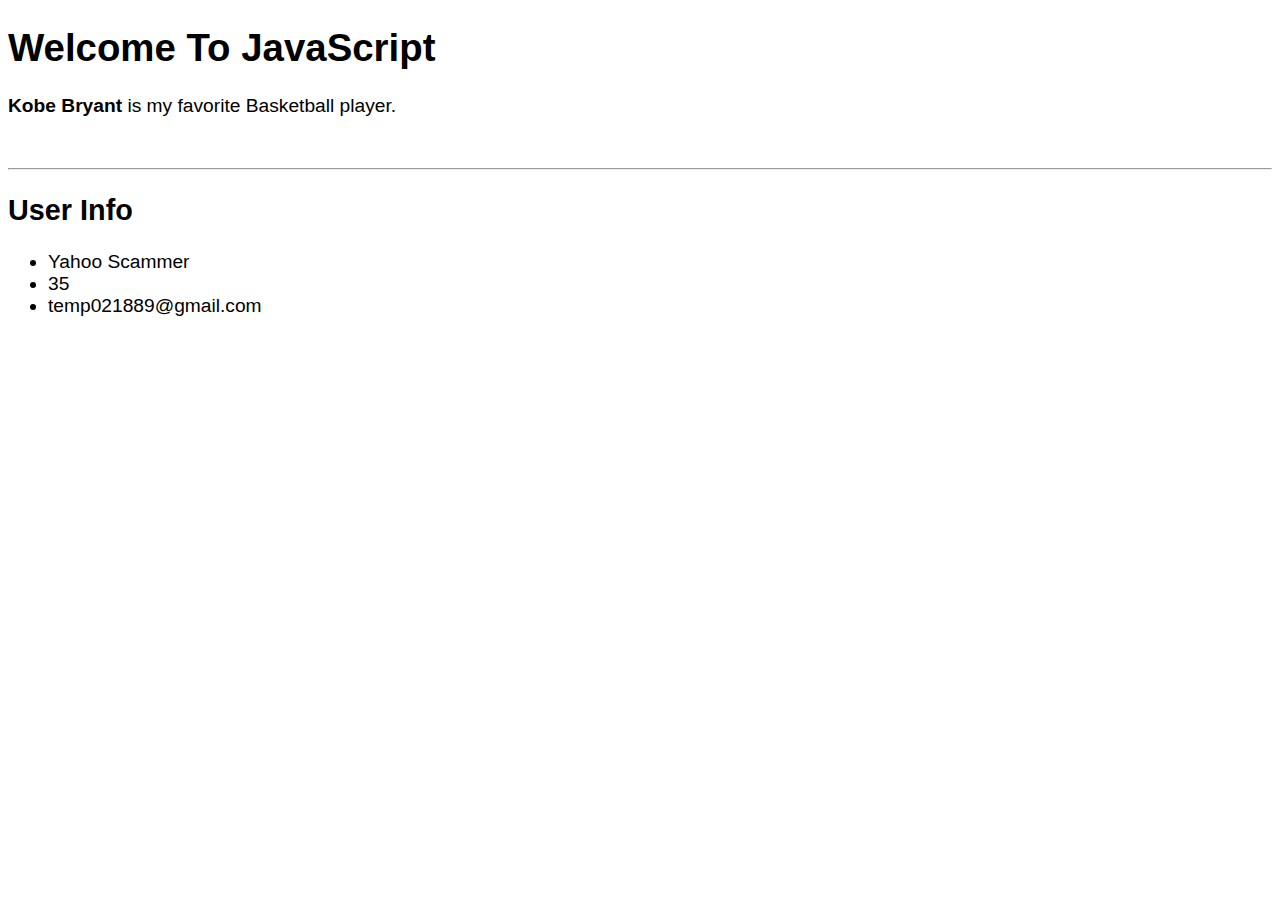
<file: project1/index.html>
<!DOCTYPE html>
<html lang="en">

<head>
    <meta charset="UTF-8">
    <meta name="viewport" content="width=device-width, initial-scale=1.0">
    <link rel="stylesheet" href="style.css">
    <title>My Website</title>
</head>

<body>
    <h1 id="myH1"></h1>

    <!-- paragraphs -->
    <p id="myIp">
    </p>

    <br>
    <hr>
    <h2>User Info</h2>
    <ul>
        <li id="1"></li>
        <li id="2"></li>
        <li id="3"></li>
    </ul>

    <script src="script.js"></script>
</body>

</html>
</file>
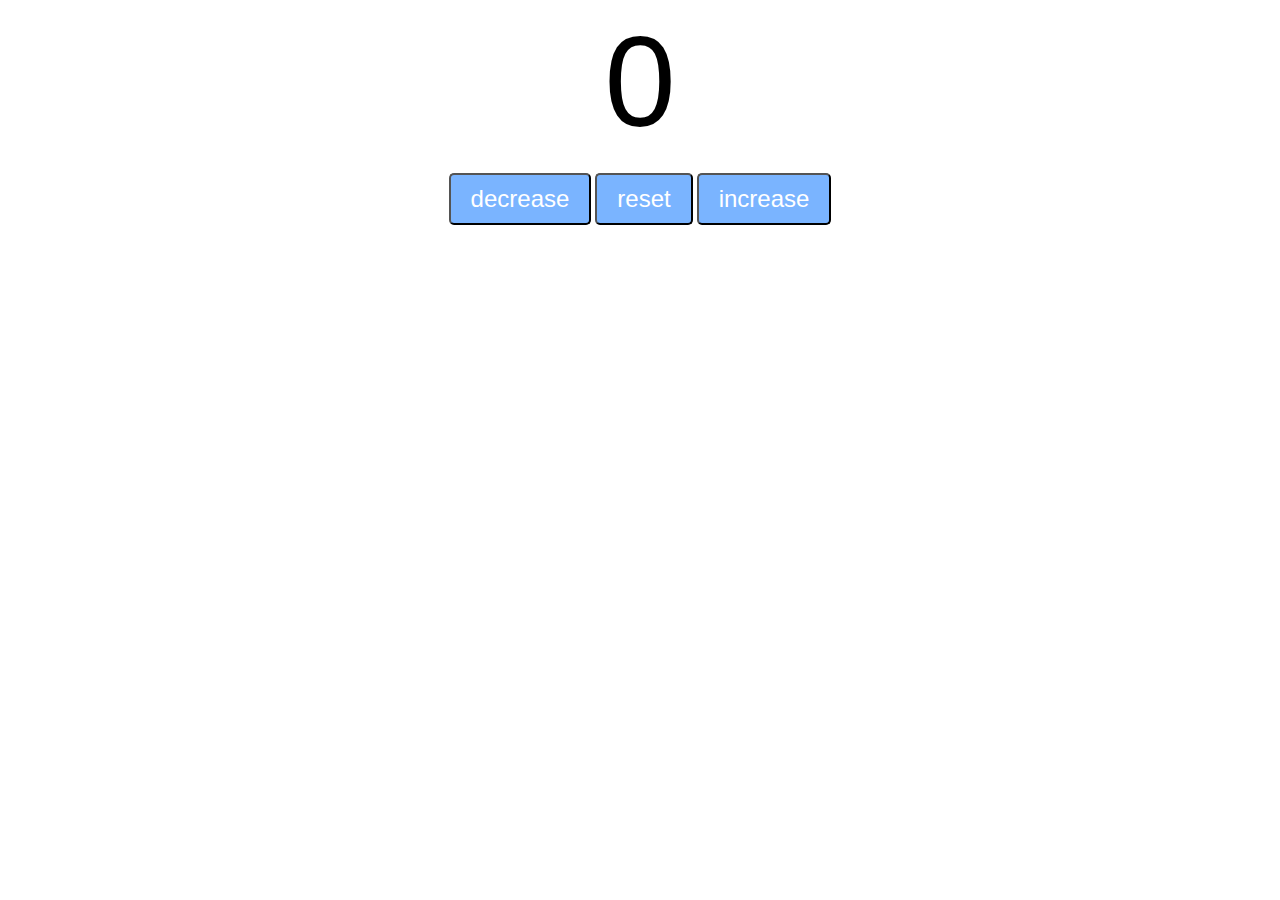
<file: project3/index.html>
<!DOCTYPE html>
<html lang="en">

<head>
    <meta charset="UTF-8">
    <meta name="viewport" content="width=device-width, initial-scale=1.0">
    <title>Counter Game</title>
    <link rel="stylesheet" href="style.css">
</head>

<body>
    <label id="countLabel">0</label><br>
    <div id="container">
        <button type="button" id="decreaseBtn" class="button">decrease</button>
        <button type="button" id="reset" class="button">reset</button>
        <button type="button" id="increaseBtn" class="button">increase</button>
    </div>





    <script src="script.js"></script>
</body>

</html>
</file>
<file: project1/style.css>
body {
    font-family: Verdana, Geneva, Tahoma, sans-serif;
    font-size: 1.2em;
}
</file>
<file: project3/style.css>
#countLabel {
    display: block;
    text-align: center;
    font-size: 8em;
    font-family: Arial, Helvetica, sans-serif;
}

#container{
    text-align: center;
}


.button{
    padding: 10px 20px;
    font-size: 1.5em;
    color: white;
    background-color: hsl(214,100%,74%);
    border-radius: 5px;
    cursor: pointer;
    transition: background-color 0.25s;
}

.button:hover{
    background-color: hsl(214, 86%, 19%);
}
</file>
